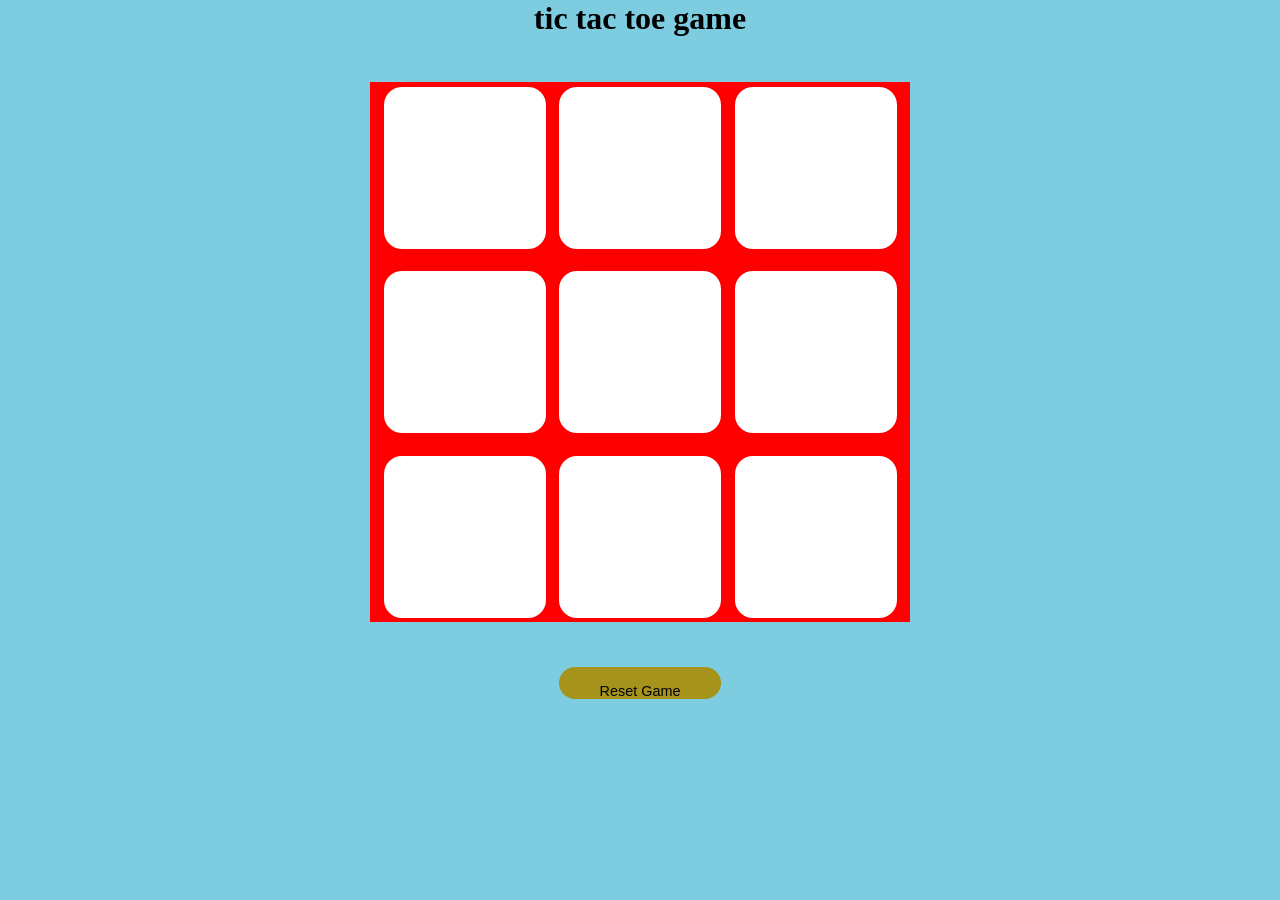
<file: index.html>
<html>
    <head>
        <title>tic tac toe game</title>
        <link rel="stylesheet"href="style.css">
    </head>
    <body>
        <div class="message-container hide">
    <p id="msg">Winner</p>
    <button id="new">New Game</button>
</div>
        <main>
        <h1>tic tac toe game</h1>
        <div class="container">
            <div class="game">
                <button></button>
                 <button></button>
                  <button></button>
                   <button> </button>
                    <button></button>
                     <button></button>
                      <button></button>
                       <button></button>
                        <button></button>
            </div>
        </div>
        <button id="reset">Reset Game</button>
        </main>
        <script src="script.js"></script>
    </body>
</html>
</file>
<file: style.css>
*{
    margin:0;
    padding:0;
}
body{
    background-color:rgb(126, 204, 223);
    text-align:center;
    
}

    


.container{
    
    height:70vh;
    display:flex;
    justify-content:center;
    align-items:center;
    
    

}
.game{
    height:60vmin;
    width:60vmin;
    
    background-color:red;
    display:flex;
    flex-wrap:wrap;
    
    justify-content:center;
    align-items:center;
    gap:1.5vmin
    


}
button{
    height:18vmin;
    width:18vmin;
    border-radius:2vmin;
    border:none;
    font-size:8vmin;
    color:black;
    background-color:white;


    
}
#reset{
    padding:1rem;
    height:2vmin;
    font-size:1.6vmin;
    align-items:center;
    background-color:rgb(165, 147, 28);
    border-radius:1rem;
    border:none;
    
}
#new {
    padding:1rem;
    height:2vmin;
    font-size:1.6vmin;
    align-items:center;
    background-color:rgb(165, 147, 28);
    border-radius:1rem;
    border:none;
}  
 #msg{
    color:yellow;
} 
.hide{
     display:none;
    /*ise winner or new button hide hoe jayega */
}
</file>
<file: toggle/Tic tac toe game/style.css>
*{
    margin:0;
    padding:0;
}
body{
    background-color:rgb(126, 204, 223);
    text-align:center;
    
}

    


.container{
    
    height:70vh;
    display:flex;
    justify-content:center;
    align-items:center;
    
    

}
.game{
    height:60vmin;
    width:60vmin;
    
    background-color:red;
    display:flex;
    flex-wrap:wrap;
    
    justify-content:center;
    align-items:center;
    gap:1.5vmin
    


}
button{
    height:18vmin;
    width:18vmin;
    border-radius:2vmin;
    border:none;
    font-size:8vmin;
    color:black;
    background-color:white;


    
}
#reset{
    padding:1rem;
    height:2vmin;
    font-size:1.6vmin;
    align-items:center;
    background-color:rgb(165, 147, 28);
    border-radius:1rem;
    border:none;
    
}
#new {
    padding:1rem;
    height:2vmin;
    font-size:1.6vmin;
    align-items:center;
    background-color:rgb(165, 147, 28);
    border-radius:1rem;
    border:none;
}  
 #msg{
    color:yellow;
} 
.hide{
     display:none;
    /*ise winner or new button hide hoe jayega */
}
</file>
